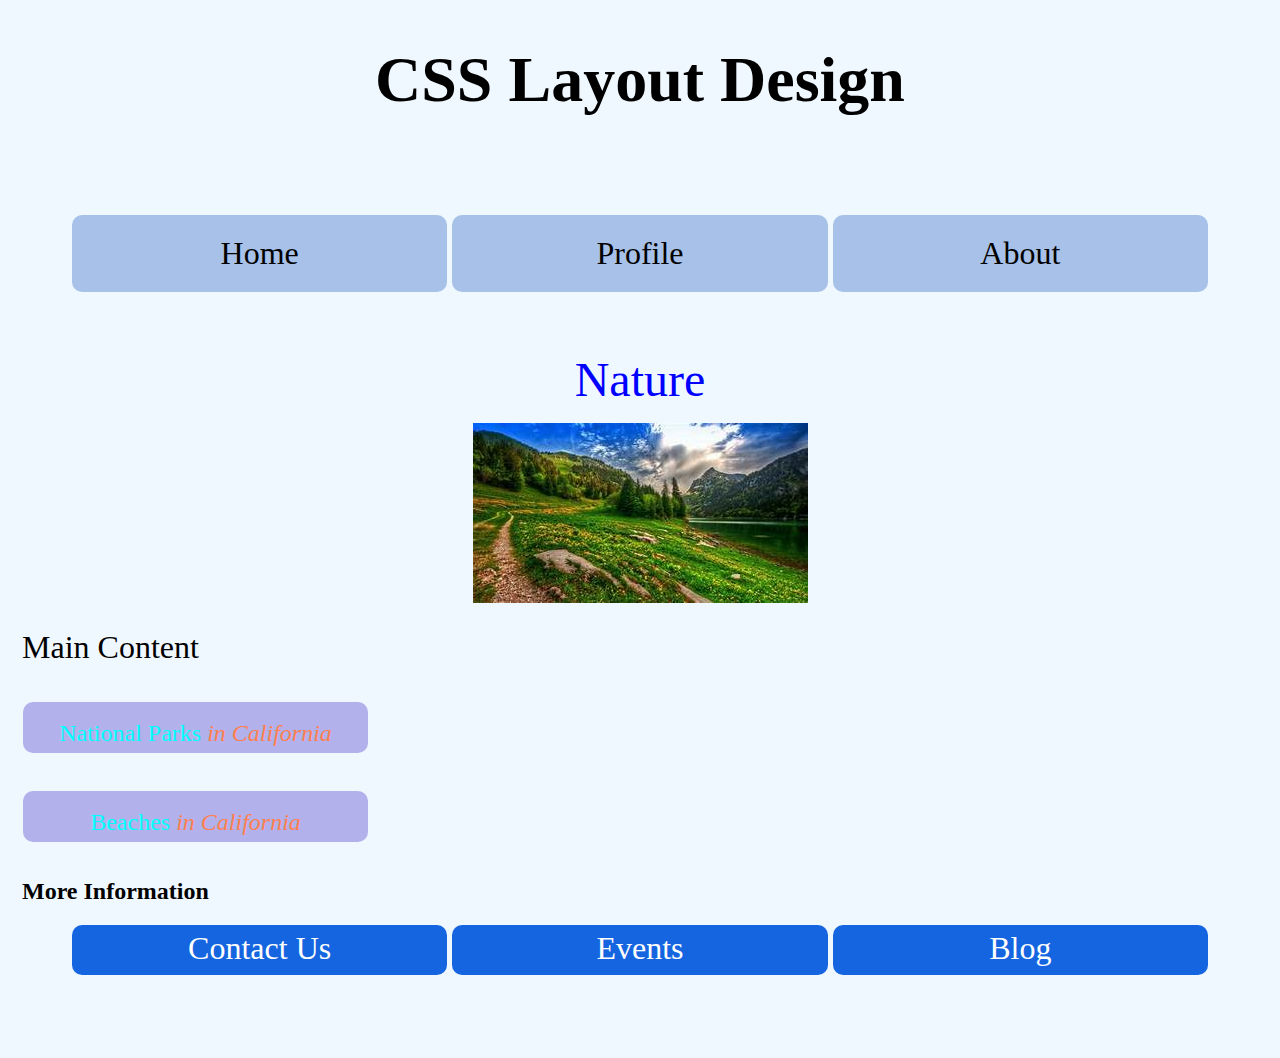
<file: index.html>
<!DOCTYPE html>
<html>
    <head>
        <title> CSS layout design</title>
        <link rel="stylesheet" href="style.css">
    </head>
    <body>
        <h1>CSS Layout Design</h1>
        <fieldset>
        <div class="flex-container">
            <div class="flex-item">Home</div>
            <div class="flex-item">Profile</div>
            <div class="flex-item">About</div>
            </fieldset>
    
    <header>
        <label>Nature</label>
        </header>
        <fieldset>
        <div class="nature-container">
            
            <img class="flex-nature" src="nature.jpg" alt="Picture 1">
        </fieldset>
    </header>
    <main>
        <fieldset>
        <div class="title">
            <div class="title-item">Main Content</div>
        </div>
        </fieldset>
        <fieldset>
        <div>
            <div class="main1"></div>
            <div class="content">
                National Parks
                <content> in California
                </content>
       
        
        </div>
        </fieldset>
        <fieldset>
            <div>
                <div class="main1"></div>
            
                    <div class="content">
                    Beaches
                    <content> in California
                    </content>
            
            </div>
            </fieldset>
            

                
          
        </div>
        </fieldset>
    </main>

    <footer>
        <fieldset>
            <h2>More Information</h2>
        <div class="flex-footer">
            <div class="flex-foot">Contact Us</div>
            <div class="flex-foot">Events</div>
            <div class="flex-foot">Blog</div>
        </fieldset>
    </footer>
 </body>
</html>
</file>
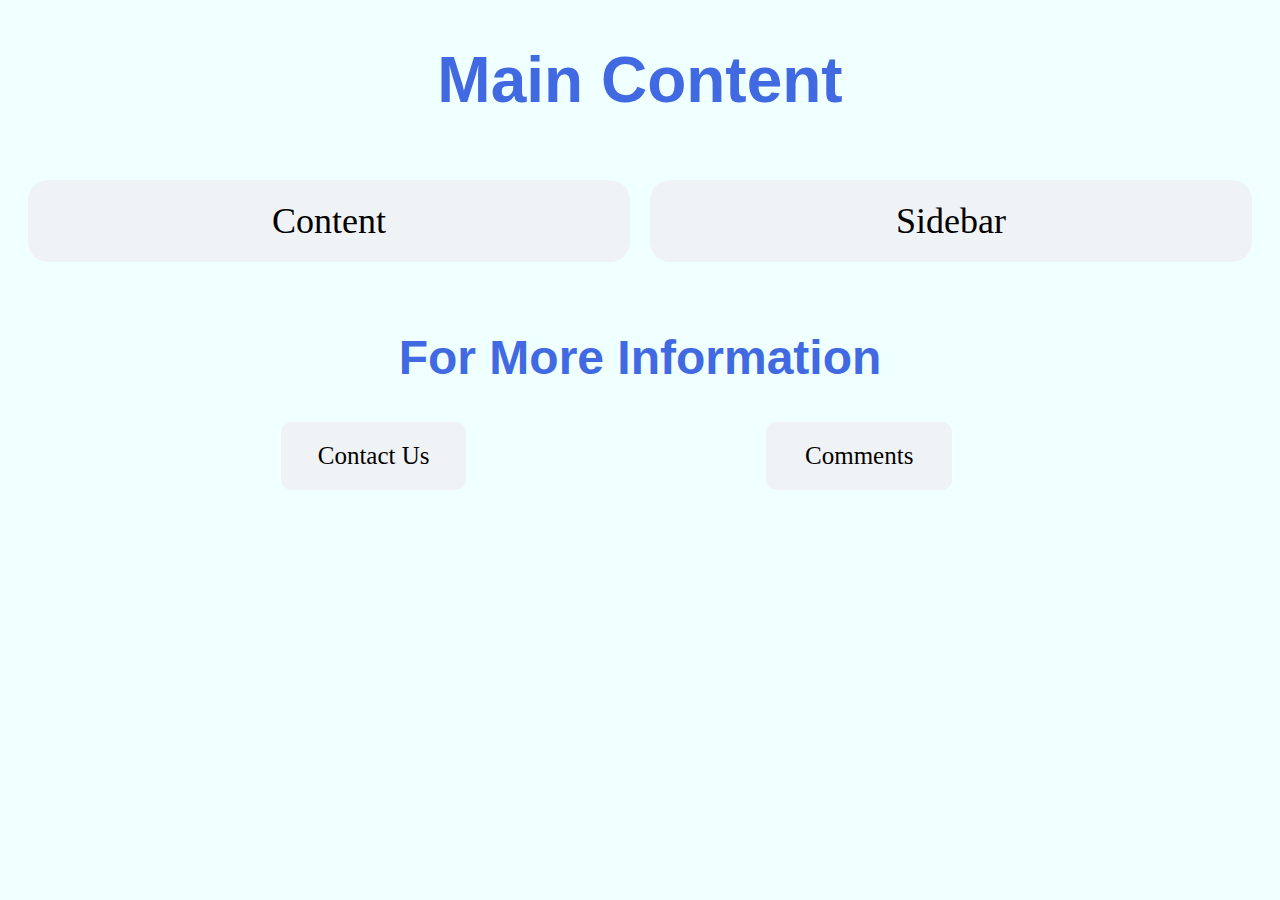
<file: part2.html>
<!DOCTYPE html>
<html>
    <head>
        <title>Assignments: CSS Layout Design Psrt 2</title>
        <link rel="stylesheet" href="style1.css">

    </head>
    <body>
        <h1>Main Content</h1>
        <div class="grid-container">
            <div class="grid-item">Content</div>
            <div class="grid-item">Sidebar</div>
         
            </div>
            <h3>For More Information</h3>
        <div class="footer">
            <div class="item">Contact Us</div>
            <div class="item">Comments</div>
          
        
    </body>
</html>
</file>
<file: style.css>
h1{
    text-align:center;
    font-size:64px;
}
.flex-container{
    justify-content:center; 
    display:flex;
    grid-gap:5px;
    padding:50px;
    flex-direction: row;
    border-radius: 5px;
}


fieldset{
    border:none;
}

.flex-item{
    background-color: #a7c1e9;
    padding:20px;
    border-radius:10px;
    font-size:32px;
    width:75%;
    text-align: center;

}

.flex-item:hover{
    background-color: chocolate;
}
.flex-nature{
    justify-content:center; 
    display:flex;
    grid-gap: 30px;
    padding:10px;
    flex-direction: row;
    margin:50;
}
.nature-container {
    display: flex;
    justify-content: center;
  }

  header{
    padding:20;
    display:flex;
    justify-content:center;
    font-size:48px;
    color:blue;
    font-family: fantasy;
    
  }

  body{
    background-color:aliceblue;
  }

  
  .main1{
    justify-content:center; 
    display:flex;
    flex-direction:column;
    grid-gap:5px;
    padding:10px;
    flex-direction: column;
    border-radius: 5px;
    width:35%;
}

.content{
    background-color: #b2b1eb;
    padding:2cqh;
    border-radius:10px;
    font-size:24px;
    width: 25%;
    text-align:center;
    margin:1px;
    height:15px;
    color:aqua;
    
    
}
div>content{
    color: coral;
    font-style: italic;
}

.title-item{
    font-size:32px;
    text-align: left;
}



.content:hover{
    background-color: blanchedalmond;

}

.flex-footer{
    justify-content:center; 
    display:flex;
    grid-gap:5px;
    padding:50px;
    flex-direction: row;
    border-radius: 5px;
    margin-bottom:15px;
    flex-grow: initial;
}

.flex-foot{
    background-color: #1465df;
    padding:5px;
    border-radius:10px;
    font-size:32px;
    width:75%;
    text-align: center;
    color:white;
    margin-top: -50px;
}

.flex-foot:hover{
    background-color: cyan;
    border-radius: 25px;
    color:rgb(16, 231, 16)
}



@media(max-width:400px){
    body{width:100%
    }
}
</file>
<file: style1.css>
h1{
    text-align: center;
    font-family: Impact, Haettenschweiler, 'Arial Narrow Bold', sans-serif;
    font-size: 64px;
    color:royalblue;
}
h3{
    text-align: center;
    font-family: Impact, Haettenschweiler, 'Arial Narrow Bold', sans-serif;
    font-size: 48px;
    color:royalblue;
}

body{
    background-color: azure;
    }

.grid-container{
    display:grid;
    grid-template-columns:repeat(2,1fr);
    grid-gap:20px;
    padding:20px;
    font-size: small;
    }

    
    

.grid-item{
    background-color:#f0f3f5;
    padding:20px;
    border-radius:20px;
    text-align: center;
    font-size: 36px;

    justify-content: center;

}

.footer{
    display:grid;
    grid-template-columns:repeat(2,1fr);
    grid-gap:none;
    padding:20px;

    align-items: center;
    grid-template-rows:10%;
    justify-content: center;
    margin-left: 20%;
    }

.item{
    background-color:#f0f3f5;
    padding:20px;
    border-radius:10px;
    text-align: center;
    font-size: 25px;
    width:30%;
    
    
    
}


@media screen and (max-width:768px){
    .grid-container,h1,h3,.grid-item,.footer,.item{
        grid-template-columns:repeat(2,1fr);
        
    }
}

@media sreenn and (max-width:400px){
    .grid-container,h1,h3,.grid-item,.footer,.item{
        grid-template-columns: 1fr;
    }
}

.grid-item:hover{
    background-color: blueviolet;
    color:whitesmoke;
    cursor: pointer;
}

.item:hover{
    background-color: darksalmon;
    color:blue;
    cursor: pointer;
}
</file>
